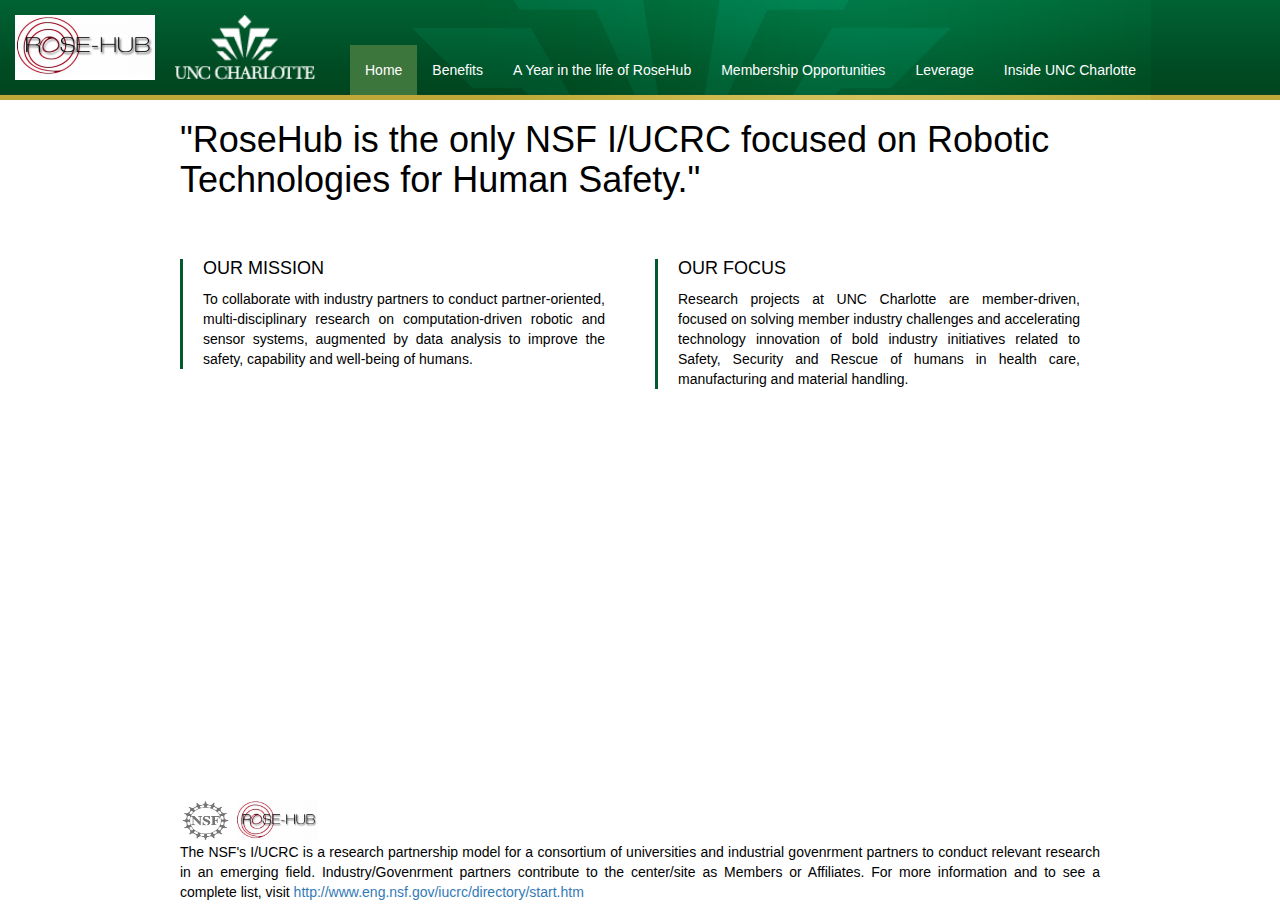
<file: index.html>
<!DOCTYPE html>
<html lang="en">
<head>
    <title>Rose-Hub</title>
    <meta charset="utf-8">
    <meta name="viewport" content="width=device-width, initial-scale=1">
    <link rel="stylesheet" href="resources/css/bootstrap.min.css">
    <link rel="stylesheet" href="resources/css/style.css">
    <script src="resources/js/jquery.min.js"></script>
    <script src="resources/js/bootstrap.min.js"></script>
    <script src="resources/js/tabSwitch.js"></script>
</head>
<body class="center">


<div class="navbar navbar-inverse tabs navbar-fixed-top">
    <div class="navbar-header">
        <a class="navbar-brand" href="#"><img src="resources/img/RoseHubLogo.PNG" alt="resources/img/uncc.png"
                                              class="logo-height"><img src="resources/img/uncc_logo.png"
                                                                       alt="resources/img/uncc.png" class="logo-height"></a>
        <button type="button" class="navbar-toggle collapsed" data-toggle="collapse"
                data-target="#bs-example-navbar-collapse-1" aria-expanded="false">
            <span class="sr-only">Toggle navigation</span>
            <span class="icon-bar"></span>
            <span class="icon-bar"></span>
            <span class="icon-bar"></span>
        </button>
    </div>
    <div class="collapse navbar-collapse" id="bs-example-navbar-collapse-1">
        <ul class="nav navbar-nav tab-links navbar-left">
            <li class="active"><a href="#home">Home</a></li>
            <li><a href="#benefits">Benefits</a></li>
            <li><a href="#year">A Year in the life of RoseHub</a></li>
            <li><a href="#membership">Membership Opportunities</a></li>
            <li><a href="#leverage">Leverage</a></li>
            <li><a href="#inside">Inside UNC Charlotte</a></li>

        </ul>
    </div>

</div>

<div class="topbuffer"></div>


<div class="container margin-top-none font-style-green">
    <div class=" tab-content">
        <div id="home" class="tab active">
            <header>
                <div class="row">
                    <div class="col-sm-12">

                        <h1>"RoseHub is the only NSF I/UCRC focused on Robotic Technologies for Human Safety."</h1>

                    </div>
                </div>
            </header>


            <div class="topbuffermedium"></div>


            <div class="row">
                <div class="col-sm-6">
                    <div class="verticalLine">
                        <div class="content">
                            <h4>OUR MISSION</h4>
                            <p>To collaborate with industry partners to conduct partner-oriented, multi-disciplinary
                                research on
                                computation-driven robotic and sensor systems, augmented by data analysis to improve the
                                safety,
                                capability and well-being of humans.
                            </p>
                        </div>
                    </div>
                </div>


                <div class="col-sm-6">
                    <div class="verticalLine">
                        <div class="content">
                            <h4>OUR FOCUS</h4>
                            <p> Research projects at UNC Charlotte are member-driven, focused on solving member industry
                                challenges and accelerating technology innovation of bold industry initiatives related
                                to
                                Safety, Security and Rescue of humans in health care, manufacturing and material
                                handling.
                            </p>

                        </div>
                    </div>
                </div>
            </div>


            <div id="footer">
                <div class=container>
                    <div class="row">

                        <div class="col-sm-12">
                            <img src="resources/img/NSFLogo.PNG" height="42" alt="resources/img/uncc.png" width="52">
                            <img src="resources/img/RoseHubLogo.PNG" alt="resources/img/uncc.png" height="42"
                                 width="82">
                        </div>
                    </div>

                    <div class="row">
                        <div class="col-sm-12">
                            <p id="footercontent">The NSF's I/UCRC is a research partnership model for a consortium of
                                universities and industrial govenrment partners to conduct relevant research in an
                                emerging
                                field.
                                Industry/Govenrment partners contribute to the center/site as Members or Affiliates. For
                                more information and to see a
                                complete list, visit <a href="http://www.eng.nsf.gov/iucrc/directory/start.htm">http://www.eng.nsf.gov/iucrc/directory/start.htm</a>
                            </p>
                        </div>
                    </div>
                </div>

            </div>
        </div>

        <div id="benefits" class="tab">

            <div class="margin-left">
                <h1>VALUE MULTIPLIER</h1>
                <h4>Membership with UNC Charlotte I/UCRC ROSE-HUB Site</h4>
                <div class="row">
                    <div class="text-size-big col-xs-3 ">$35k</div>
                    <div class="col-xs-8 margin-top">
                        <span class="text-size-medium"> NSF I/UCRC Site Requirements: </span><br>
                        <span class="text-size-small"> $35,000 minimum membership fee</span><br>
                        <span class="text-size-small"> $50,000 recommended membership fee</span>
                    </div>
                </div>
                <div class="row">
                    <div class="text-size-big col-xs-3">64</div>
                    <div class="col-xs-8 margin-top">
                        <span class="text-size-medium">64:1 Benefit to Cost Ratio Potential</span><br>
                    </div>
                </div>
                <div class="row">
                    <div class="text-size-big col-xs-3">4</div>
                    <div class="col-xs-8 margin-top">
                        <span class="text-size-medium">Partnership Principles</span><br>
                        <ul class="text-size-small">
                            <li>
                                Partners committed to the strength and value of research collaboration
                            </li>
                            <li>
                                Partners share the desire to improve the safety, capability and well-being of humans
                                through advancements in robotics and sensor systems, augmented by data analysis
                            </li>
                            <li>
                                Partners are invested in the ‘Value Multiplier’ that membership in the greater
                                I/UCRC SSR-RC provides
                            </li>
                            <li>
                                Partners are committed to building trusted and long-term partnerships upon
                                shared values to advance research relevant to the members
                            </li>
                        </ul>
                    </div>
                </div>
            </div>


        </div>

        <div id="leverage" class="tab">
            <div class="row">
                <div class="col-sm-12">
                    <div class="greenHeader">
                        <h2> Leverage Expand Access</h2></div>
                </div>
            </div>

            <div class="topbuffersmall"></div>

            <div class="row">
                <div class="col-sm-6">

                    <h4> Leverage Your R&D Budget</h4>
                    <ul>
                        <li>Members enjoy significant returns on investment (ROI) in new technologies of common
                            interests.
                        </li>
                        <li>Lower risk of investment with shared pool of research funds.</li>
                        <li>Investing in common technology yields more capital for core R&D expenditures where exclusive
                            ownership of IP is critical.
                        </li>
                        <li>Additional NSF funding programs exclusively to I/UCRC’s.</li>
                    </ul>

                </div>

                <div class="col-sm-6">

                    <h4> Expand Your R&D Efforts</h4>
                    <ul>
                        <li>Royalty-Free licenses for technology developed at all I/UCRC ROSE-HUB Sites.</li>
                        <li>Access to research at UNC Charlotte site as well as other ROSE-HUB sites.</li>
                        <li>Strategic Networking and Cooperation with other partners.</li>
                    </ul>
                </div>

            </div>

            <div class="topbuffer"></div>


            <div class="row">
                <div class="col-sm-4">

                    <h4> Expand Your Industry Growth</h4>
                    <ul>
                        <li>Provides technology capabilities difficult to develop internally.</li>
                        <li>Cope with growing intricacy and inter-relatedness of new technologies outside your core
                            competence.
                        </li>
                        <li> Contribute to a consortium to go after bold initiatives.</li>
                    </ul>

                </div>

                <div class="col-sm-4">

                    <h4> Strategic Cooperation With Other Industries</h4>
                    <ul>
                        <li>Access to collection of industries specializing in key components or market segments.</li>
                        <li>Bundling of related technologies such as power, sensors.</li>
                        <li>Accelerates commercialization.</li>
                    </ul>

                </div>
                <div class="col-sm-4">

                    <h4> Access To Experienced Talent Pool</h4>
                    <ul>
                        <li>Access to all levels of students,including PhD graduates, to hire who are trained and
                            already exposed to your organization, needs and culture.
                        </li>
                    </ul>
                </div>

            </div>

        </div>
        <div id="year" class="tab">
            <!--<div class="jumbotron">-->

            <div class="row">
                <div class="col-sm-12">
                    <div class="greenHeader">
                        <h2>A Year In The Life of RoseHub</h2></div>
                    <img src="resources/img/Year.PNG" class="img-rounded img-responsive" alt="resources/img/uncc.png"
                         height="400"
                         width="950">
                </div>
            </div>

            <div class="topbuffersmall"></div>

            <div class="row">
                <div class="col-sm-12">
                    <div class="yearpagecontent">
                        <ol type="1">
                            <li>Each site university works with industry members to propose research topics</li>
                            <li>Fall Meeting</li>
                            <li style="list-style-type: none;">
                                <ul type="disc">
                                    <li>Reports from previous year reviewed</li>
                                    <li>Proposal presentations by faculty members</li>
                                    <li>Industry Advisory Board Meeting</li>
                                </ul>
                            </li>
                            <li value="3">Awards Made</li>
                            <li>Funded projects</li>
                            <li>Work begins January 1</li>
                            <li>Spring Symposium</li>
                            <li style="list-style-type: none;">
                                <ul type="disc">
                                    <li>Progress Poster Session</li>
                                    <li>1/2 Day Tutorial</li>
                                    <li>Progress Reports - Results</li>
                                    <li>New topics and opportunities identified</li>
                                </ul>
                            </li>
                        </ol>
                    </div>
                </div>
            </div>
            <!--</div>-->
        </div>

        <div id="inside" class="tab insideunccharlotte-body">
            <div class="row">
                <div class="col-sm-12">
                    <h1 id="insideunccharlotteheader">INSIDE UNC CHARLOTTE</h1>
                </div>
            </div>
            <div class="row">
                <div class="col-sm-4">
                    <div class="yellowverticalline">
                        <p class="borderrightbuffers"> Ranked Top 10 up-and-coming universities in 2008 by the U.S.
                            News and
                            World Report</p>
                    </div>
                    <!-- <div class="middlecontent1">
                         <p><strong>COLLEGE OF COMPUTING AND INFORMATICS</strong> (LEAD I/UCRC ROSE-HUB)</p>
                     </div>-->
                </div>


                <div class="col-sm-4">
                    <div class="yellowverticalline">
                        <p class="borderrightbuffers"> 25,000 Students, 170 Bachelors, Masters and Doctoral
                            programs</p>
                    </div>
                    <!--<div class="middlecontent2">
                      &lt;!&ndash;  <p><strong>COLLEGE OF ENGINEERING</strong><br>Home to several interdisciplinary research
                            centers:</p>
                    </div>&ndash;&gt;-->
                </div>


                <div class="col-sm-4">
                    <div class="yellowverticalline">
                        <p class="borderrightbuffers"> The only comprehensive major research facility in the greater
                            Charlotte
                            Region</p>
                    </div>
                    <!-- <div class="middlecontent2">
                         <p><strong>COLLEGE OF HEALTH AND HUMAN SERVICES</strong> *Value Multiplier for Health Care
                             Industry
                             Partners</p>
                     </div>-->
                </div>
            </div>

            <div class="row">
                <div class="col-sm-4">
                    <div class="topbuffersmall">

                        <p><strong>COLLEGE OF COMPUTING AND INFORMATICS</strong> (LEAD I/UCRC ROSE-HUB)</p>

                    </div>
                </div>

                <div class="col-sm-4">
                    <div class="topbuffersmall">

                        <p><strong>COLLEGE OF ENGINEERING</strong><br>Home to several interdisciplinary research
                            centers:</p>

                    </div>
                </div>

                <div class="col-sm-4">
                    <div class="topbuffersmall">

                        <p><strong>COLLEGE OF HEALTH AND HUMAN SERVICES</strong> *Value Multiplier for Health Care
                            Industry
                            Partners</p>

                    </div>
                </div>

            </div>


            <div class="row">
                <div class="col-sm-4">
                    <div class="leftmarginnegative">
                        <ul type="square">
                            <li>Largest of its kind in North Carolina, one of the largest in US</li>
                            <li>3 Departments, 6 Research Centers/Institutes</li>
                            <li style="list-style-type: none;">
                                <ul type="disc">
                                    <li>Computer Science</li>
                                    <li>Software and Information Systems</li>
                                    <li>Bioinformatics and Genomics</li>
                                </ul>
                            </li>
                        </ul>
                    </div>

                </div>

                <div class="col-sm-4">
                    <div class="leftmarginnegative">
                        <ul type="square">
                            <li>The Cneter for Biomedical Engineering Systems (CBES)</li>
                            <li>The Center for Precision Metrology (CPM)</li>
                            <li>NC Motorsports and Automotive Research Center (NCMARC)</li>
                            <li>The Energy Production Infrastructure Center (EPIC)</li>
                            <li>The Infrastructure, Design, Environment and Sustainability Center (IDEAS)</li>
                        </ul>
                    </div>
                </div>

                <div class="col-sm-4">

                    <div class="leftmarginnegative">
                        <ul type="square">
                            <li>State of the art simulation lab</li>
                            <li>Nurse Anesthesia Program was ranked #22 nationally in 2011</li>
                            <li>100% pass rate by Nurse Practitioner Students</li>
                            <li>94% pass rate by Undergraduate Nursing Students</li>
                            <li>Doctoral Nursing Program planned with Western Carolina University</li>
                        </ul>
                    </div>

                </div>

            </div>


        </div>

        <div id="membership" class="tab">
            <div class="row">
                <div class="col-sm-12">
                    <div class="greenHeader">
                        <h1>Membership Opportunities</h1>

                    </div>
                </div>
            </div>
            <div class="topbuffersmall"></div>

            <div class="row">

                <div class="col-sm-1">
                    <img src="resources/img/fullmember.PNG" alt="resources/img/uncc.png">
                </div>


                <div class="col-sm-4">

                    <div class="greenHeader">

                        <h3><strong>Full Member</strong></h3>
                        <div class="leftmarginnegative">
                            <ul type="sqaure">
                                <li>Entitled to vote and rank all research projects presented by project managers.</li>

                                <li>Have access to intellectual propoert as specified in the membership ageement and
                                    will participate in the Industry Advisory Board (IAB) and all meetings and symposia
                                    of the Center..

                                </li>

                                <li>Additional contracts can be placed for proprietary research.</li>
                                <li>$35-50K membership fee.</li>
                            </ul>

                        </div>
                    </div>
                </div>

                <div class="col-sm-2">
                </div>

                <div class="col-sm-1">
                    <img src="resources/img/Affiliatemember.PNG" alt="resources/img/uncc.png">
                </div>
                <div class="col-sm-4">
                    <div class="greenHeader">
                        <h3><strong>Affiliate Member</strong></h3>
                        <div class="leftmarginnegative">
                            <ul type="sqaure">
                                <li>Non-Voting Member of Industrial Advisory Board.</li>

                                <li>Receives only the market analysis research report (no IP)


                                <li>Non-government.</li>
                                <li>Attends Spring Symposium.</li>
                                <li>2 free, unlimited discounted seats at yearly tutorial.</li>
                                <li>Additionally contracts can be placed for proprietary research.</li>
                                <li>$10K membership fee.</li>
                            </ul>

                        </div>

                    </div>
                </div>
            </div>


        </div>


    </div>
</div>
</body>
</html>
</file>
<file: resources/css/style.css>
.greenHeader{
    color: black;
}
@media only screen and (max-width: 766px) {
    .collapsing, .in {background-color: #005A2D; }
    div.navbar-header {height: 100px;}
    .collapsing ul li a, .in ul li a {color: #A0E22E!important;}
    .collapsing ul li a:hover, .in ul li a:hover {color: #C5BEBE!important;}

}

.navbar {
    height: 100px;
    background-repeat: repeat;

    

}

.nav{
    height: 100px;
    background-image: url("../img/header-logo.png");
}
.nav>li {
    position: relative;
    display: block;
    margin-top: 45px;
}

.navbar-inverse {
    background-image: url("../img/header-bg.png");
    border-color: transparent;

}
.navbar-inverse .navbar-nav>li>a {
    color: white;
}



/*.navbar li{
    background-color: #005A2D;
}*/

.fore-color-yellow{
    color:#ffcc00;
}
.fore-color-white{
 color:white;
}
.text-size-big{
    font-size: 80px;
    text-align: right;
}

/*.navbar-inverse{
    background-color: #004A22;
}*/

.navbar-inverse .navbar-nav>.active>a, .navbar-inverse .navbar-nav>.active>a:focus, .navbar-inverse .navbar-nav>.active>a:hover {
    color: #fff;
    background-color: #3c763d;
}


.navbar-inverse .navbar-nav>li>a:hover {
    color:gray;
}



.center-div{
    width: 60%;
    margin: 0 auto;

}

#greenHeader{
    color: #005A2D;
    margin-bottom: 25px;

}

#mission{
    color: gray;
}

.verticalLine {
    border-left: medium solid #005A2D;
    margin-right: 20px;
}

.content {
    margin-left: 20px;
}

.container{
    width: 950px;
}


.font-style-green{

    font-family: Arial;
    color: black;
    /*font-weight: 600;*/

}

#left, #center {
    width: 33%;
}

#right {
    width: auto;

}

.topbuffer{
    margin-top: 100px;
}

.topbuffersmall{
    margin-top: 20px;
}


/*
.insideunccharlotte-body{
    background-color: #786D68
}
*/

#insideunccharlotteheader{
    /*color: #005A2D;*/
    margin-bottom: 40px;
}

.yellowverticalline{

    border-left: medium solid #005A2D;
}

.borderrightbuffers{
    margin-left: 10px;
}

.middlecontent1{
    margin-top: 25px;
    color: #005A2D;
}

.middlecontent2 {
    margin-top: 43px;
    color: #005A2D;
}
.margin-left{
    margin-left: 20px;
}
.text-size-medium{
    font-size: 26px;
}
.text-size-small{
    font-size: 15px;
}
.margin-top{
    margin-top: 14px;
}

.tab {
    display:none;
}

.tab.active {
    display:block;
}

p {
    text-align: justify;
}

/*h4{
    font-weight: 900;
}*/

.jumbotron{
    background-color: #fff;
    padding-top: 0px;
}

.margin-top-none{
    margin-top: 51px;
}
.navbar{
    margin-bottom: 0px;
}

.makefontgreen{
    color: #005A2D;
}

.leftmarginnegative{
    margin-left: -28px;
}

html {
  position: relative;
  min-height: 100%;
}
body {
  /* Margin bottom by footer height */
  margin-bottom: 100px;
}
#footer {
  position: absolute;
  bottom: 0;
  width: 100%;
  /* Set the fixed height of the footer here */
  height: 100px;
    left: 0;

}
#membership img{
    padding-top: 15px;
}

.versmallbuffer{
    margin-top: 25px;
}

.navbar-brand img{
    padding-right: 20px;
    float: left;
}
.logo-height{
    height: 65px;
    width: 160px;
}





/*#footercontent{
    padding: 0;
    margin: 0;
}*/

.topbuffermedium{
    margin-top: 40px;
}
</file>
